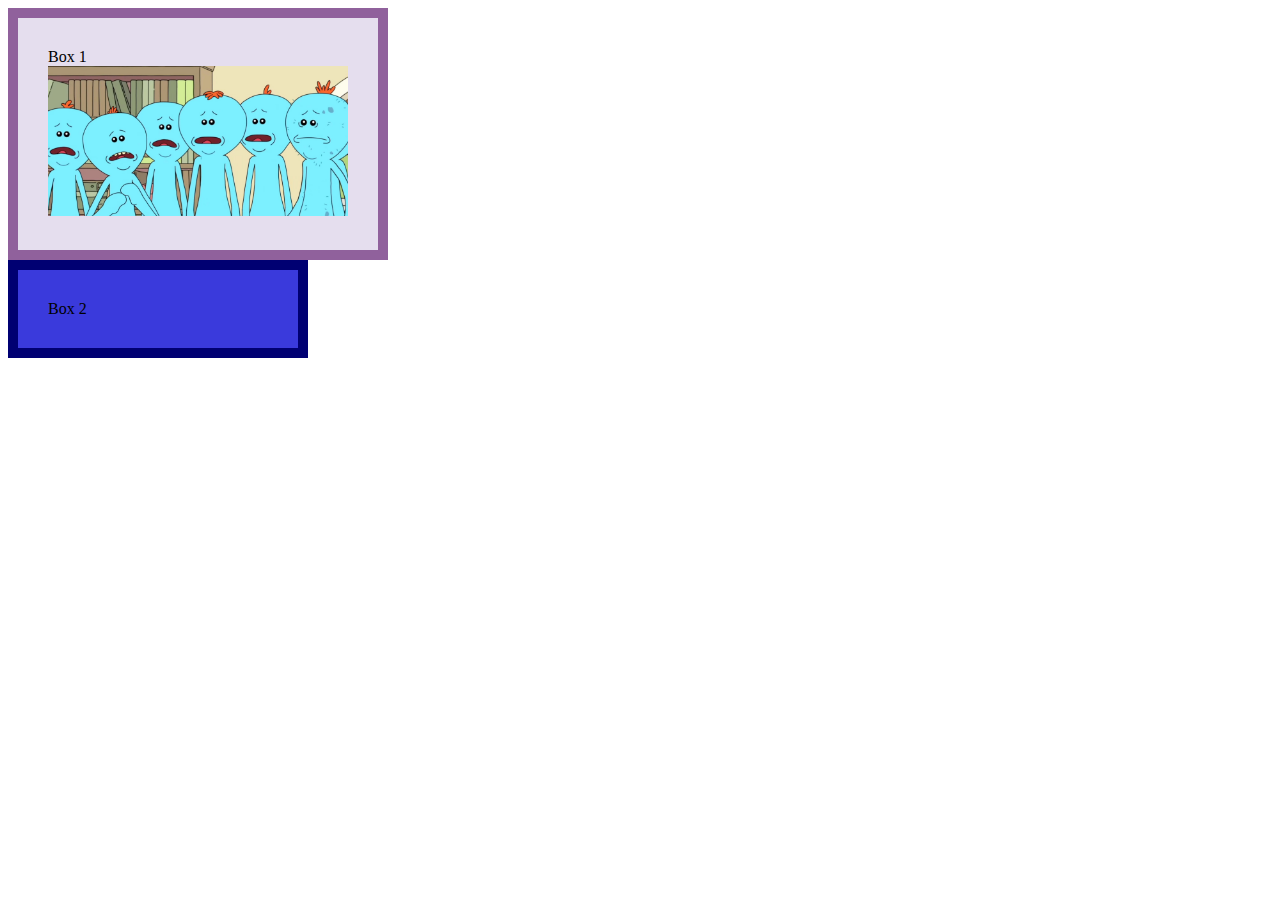
<file: index.html>
<!DOCTYPE html>
<html lang="en">
    <header>
        <meta charset=" utf-8 ">
        <meta name=" author " content=" Banyawat ">
        <meta name="description" content=" Inline and Block ELement ">
        <meta name="keywords" content="Inline Block">
        <title> CSS Box model </title>
        <link rel="stylesheet" href="style.css"> 
    </header>

    <body>
        <div id="box1">
            Box 1
              <img src="meeseeks.jpg" width="300"  alt="Look at me"> 
        </div>
       <div id="box2">
            Box 2
       </div>
    </body>

</html>
</file>
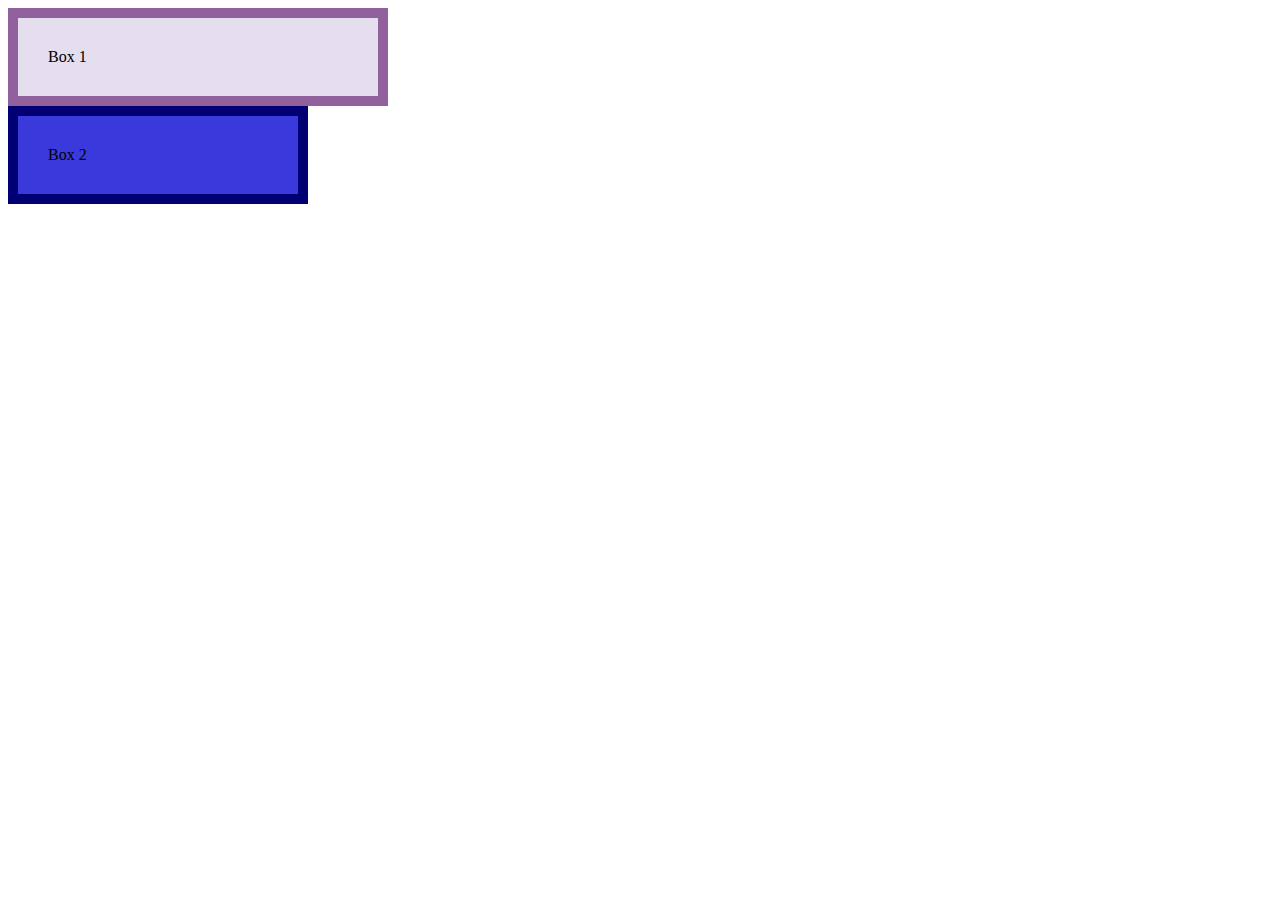
<file: Box model.html>
<!DOCTYPE html>
<html lang="en">
    <header>
        <meta charset=" utf-8 ">
        <meta name=" author " content=" Banyawat ">
        <meta name="description" content=" Inline and Block ELement ">
        <meta name="keywords" content="Inline Block">
        <title> CSS Box model </title>
        <link rel="stylesheet" href="style.css"> 
    </header>

    <body>
    <div class="wrapper">
        <div id="box1">Box 1</div>
        <div id="box2">Box 2</div>
    </div>
    </body>

</html>
</file>
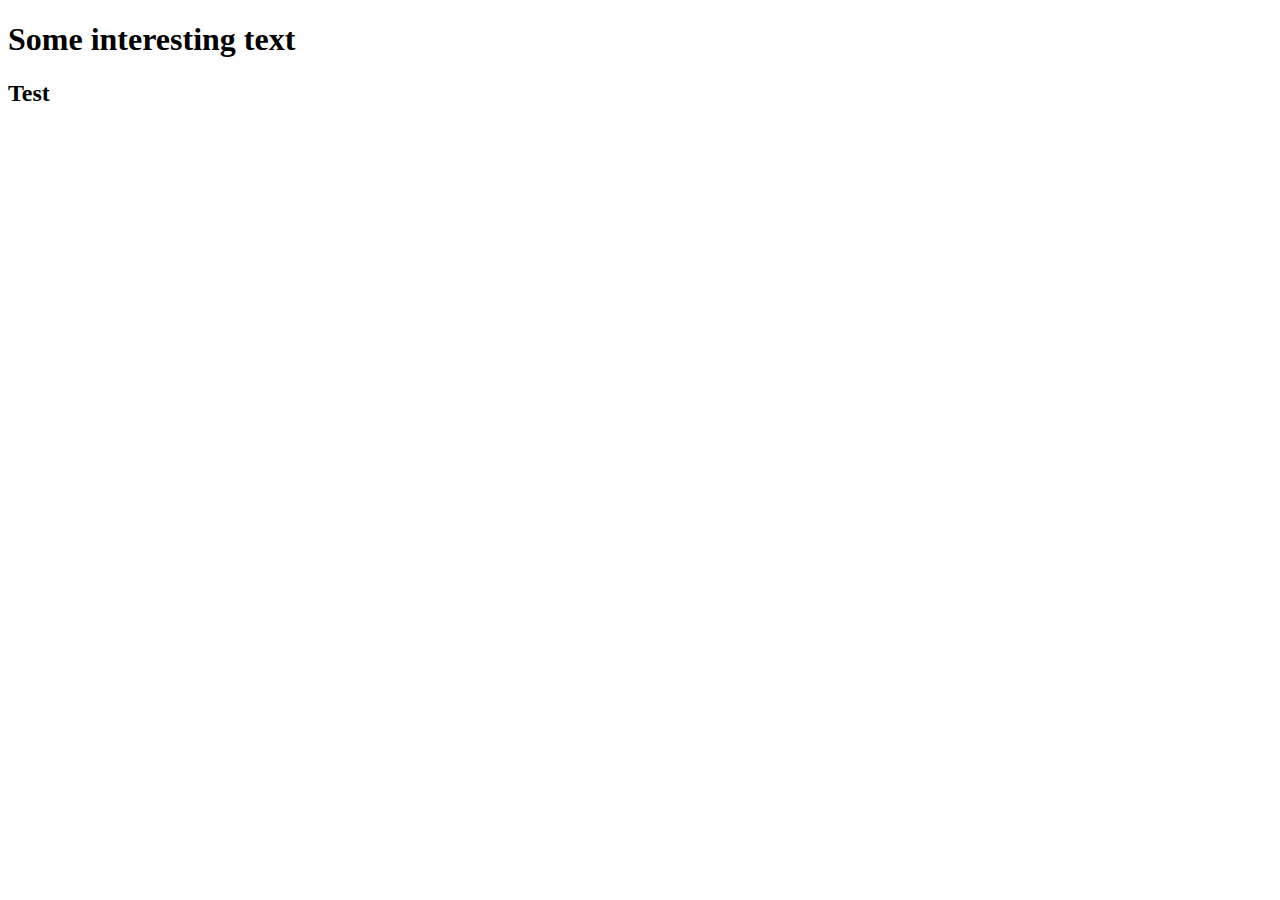
<file: CSS Spectificity.html>
<!DOCTYPE html>
<html lang="en">
    <header>
        <meta charset=" utf-8 ">
        <meta name=" author " content=" Banyawat ">
        <meta name="description" content=" Inline and Block ELement ">
        <meta name="keywords" content="Inline Block">
        <title> CSS Spectificity </title>
        <link rel="stylesheet" href="style.css"> 
    </header>

    <body>
        <div class="outer">
            <h1 class="inner" id="unique">Some interesting text</h1>
            <h2 class="inner">Test</h2>
        </div>
    </body>

</html>
</file>
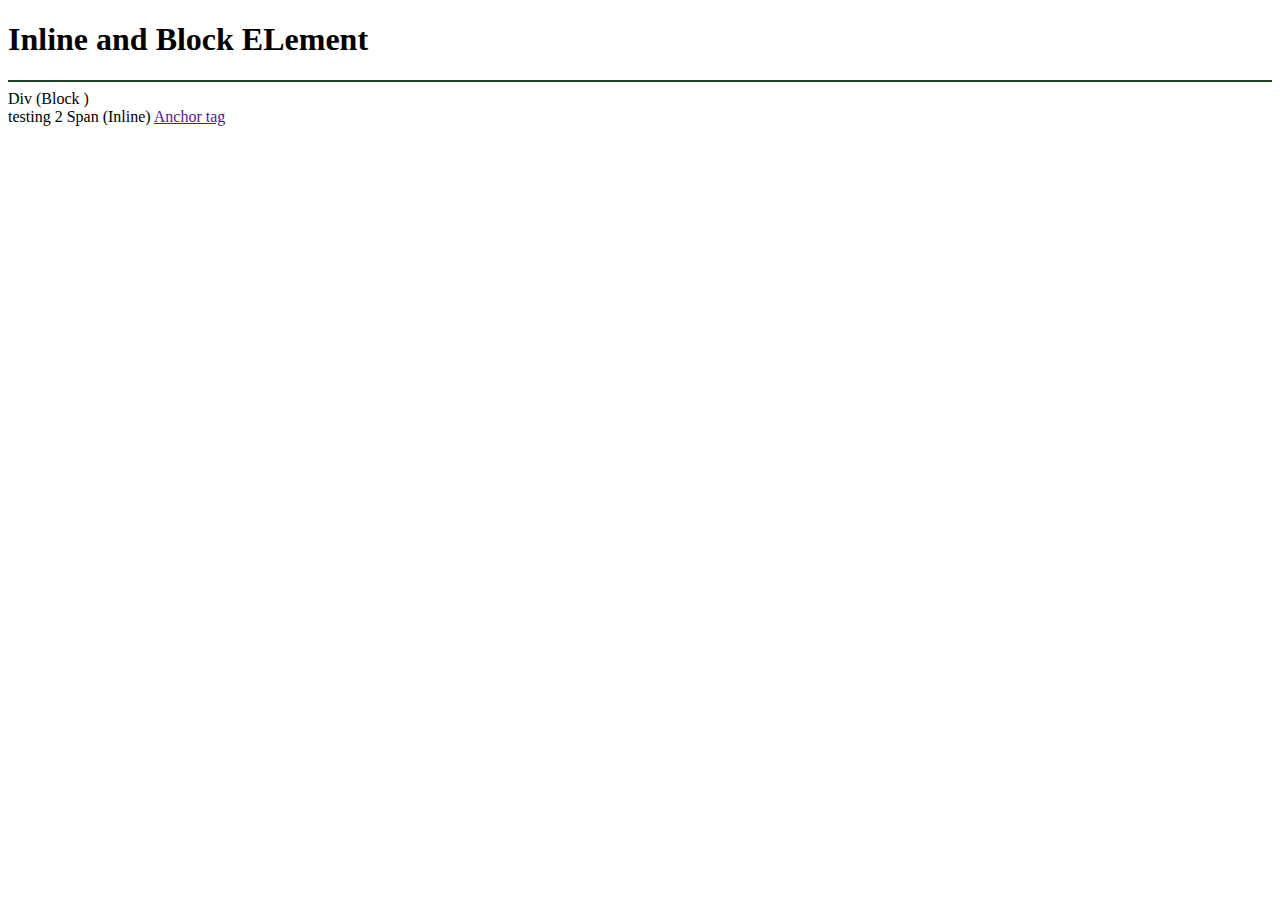
<file: Inline and block Element.html>
<!DOCTYPE html>
<html lang="en">
    <header>
        <meta charset=" utf-8 ">
        <meta name=" author " content=" Banyawat ">
        <meta name="description" content=" Inline and Block ELement ">
        <meta name="keywords" content="Inline Block">
        <title> Inline and Block ELement </title>
        <link rel="stylesheet" href="style.css"> 
    </header>

    <body>

        <h1> Inline and Block ELement</h1>
        <hr color="#1D4428">
        <div> Div (Block ) </div>
            testing 2
        <span> Span (Inline) </span>
        <a href="">  Anchor tag </a>

    </body>

</html>
</file>
<file: style.css>
#box1 {
    background-color: rgb(229, 222, 238);
    width: 300px;
    padding: 30px;
    border: 10px solid rgb(144, 97, 156);
}
    /*width = tital size */
    /* (300px - 60 -20) */
    /* 220px + 60px +20px = 300px */
#box2 {
    background-color: rgba(9, 9, 211, 0.801);
    width:300px ;
    padding:30px ;
    border: 10px solid rgb(0, 0, 114) ;
    box-sizing: border-box;
}
</file>
